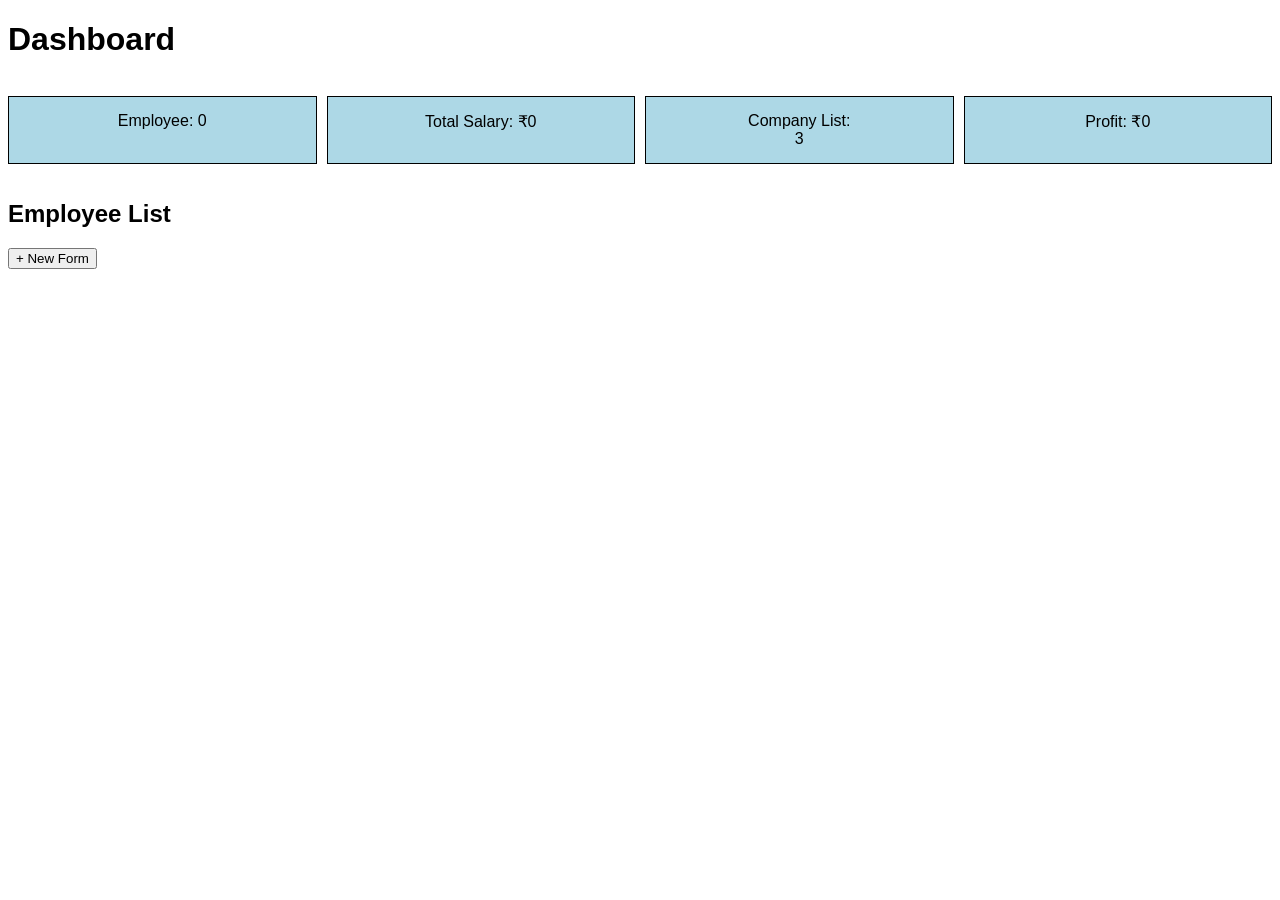
<file: Dashboard/index.html>
<!DOCTYPE html>
<html>
<head>
  <title>Dashboard</title>

  <style>
    body {
      font-family: Arial;
    }

    .container {
      display: flex;
      gap: 10px;
    }

    .card {
      flex: 1;
      padding: 15px;
      border: 1px solid black;
      text-align: center;
      background: lightblue;
    }

    /* ✅ Overlay (dark background) */
    #overlay {
      display: none;
      position: fixed;
      top: 0;
      left: 0;
      width: 100%;
      height: 100%;
      background: rgba(0,0,0,0.5);
    }



    /* ✅ Popup box */
    .popup {
      background: white;
      width: 300px;
      padding: 20px;
      
      margin: 100px auto;
      text-align: center;
      border-radius: 10px;
    }
  </style>

</head>

<body>

<h1>Dashboard</h1>

<!-- ✅ Top Cards -->
<div class="container">
  <p class="card">Employee: <span id="empCount">0</span></p>
  <p class="card">Total Salary: ₹<span id="totalSalary">0</span></p>
  <p class="card">Company List:<br><span id="companyList">3</span></p>
  <p class="card">Profit: ₹<span id="profit">0</span></p>
</div>

<h2>Employee List</h2>
<ul id="list"></ul>

<!-- ✅ Button -->
<button onclick="openForm()">+ New Form</button>

<!-- ✅ Popup -->
<div id="overlay">
  <div class="popup">

    <h3>Add Employee</h3>

    <input type="text" id="Name" placeholder="Name"><br><br>
    <input type="text" id="Company" placeholder="Company"><br><br>
    <input type="number" id="Salary" placeholder="Salary"><br><br>

    <button onclick="submitData()">Submit</button>
    <button onclick="closeForm()">Close</button>

  </div>
</div>

<script src="script.js"></script>

</body>
</html>
</file>
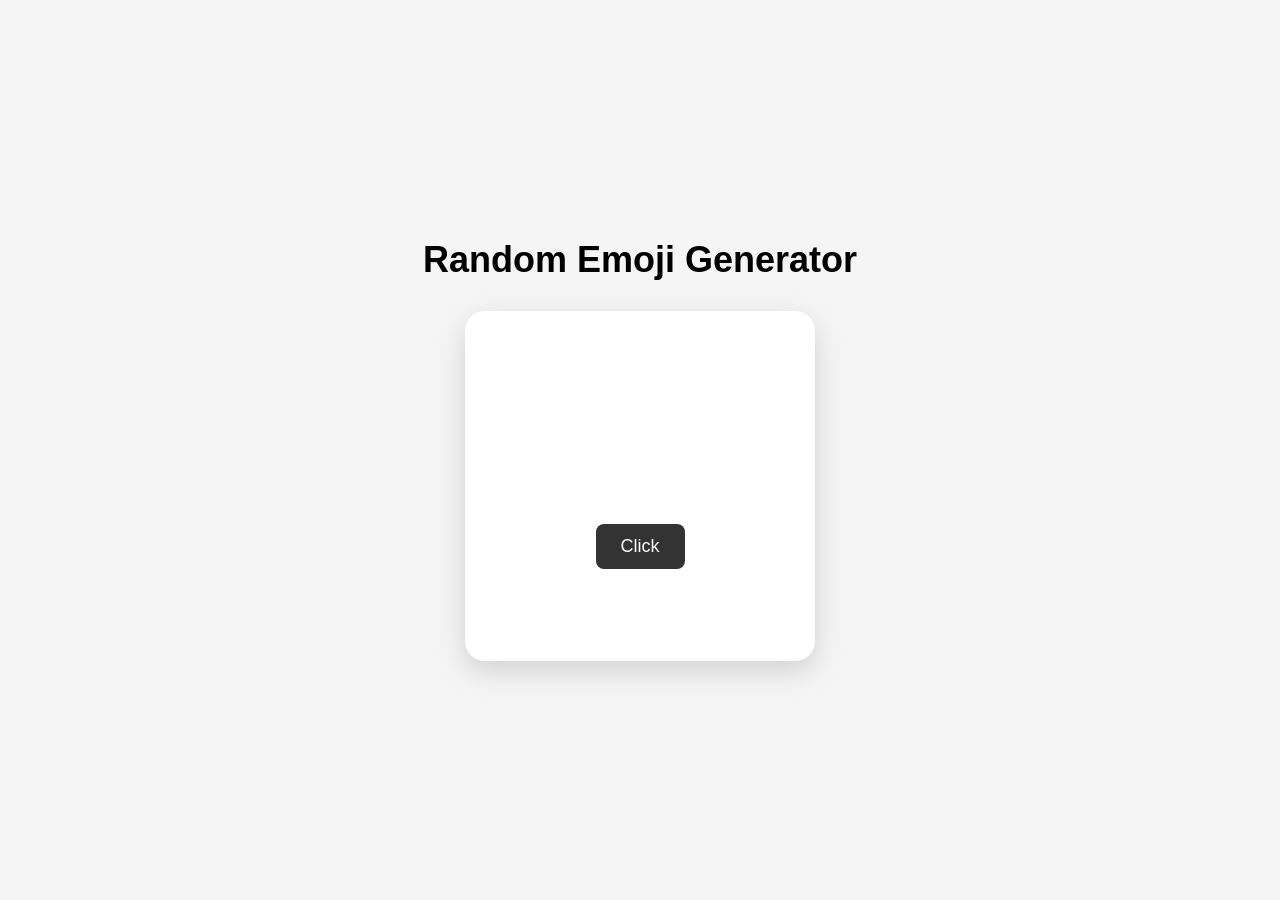
<file: Random-Emoji/index.html>
<!DOCTYPE html>
<html lang="en">
<head>
    <meta charset="UTF-8">
    <meta name="viewport" content="width=device-width, initial-scale=1.0">
    <title>Random-Emoji</title>
    <link rel="stylesheet" href="styles.css">
</head>
<body>
        <h1>Random Emoji Generator</h1>

    <div class="container">
        <div id="emoji"></div>
        <button id="btn">Click</button>
        <p id="emoji-Name"></p>
    </div>
    <script src="script.js"></script>
</body>
</html>
</file>
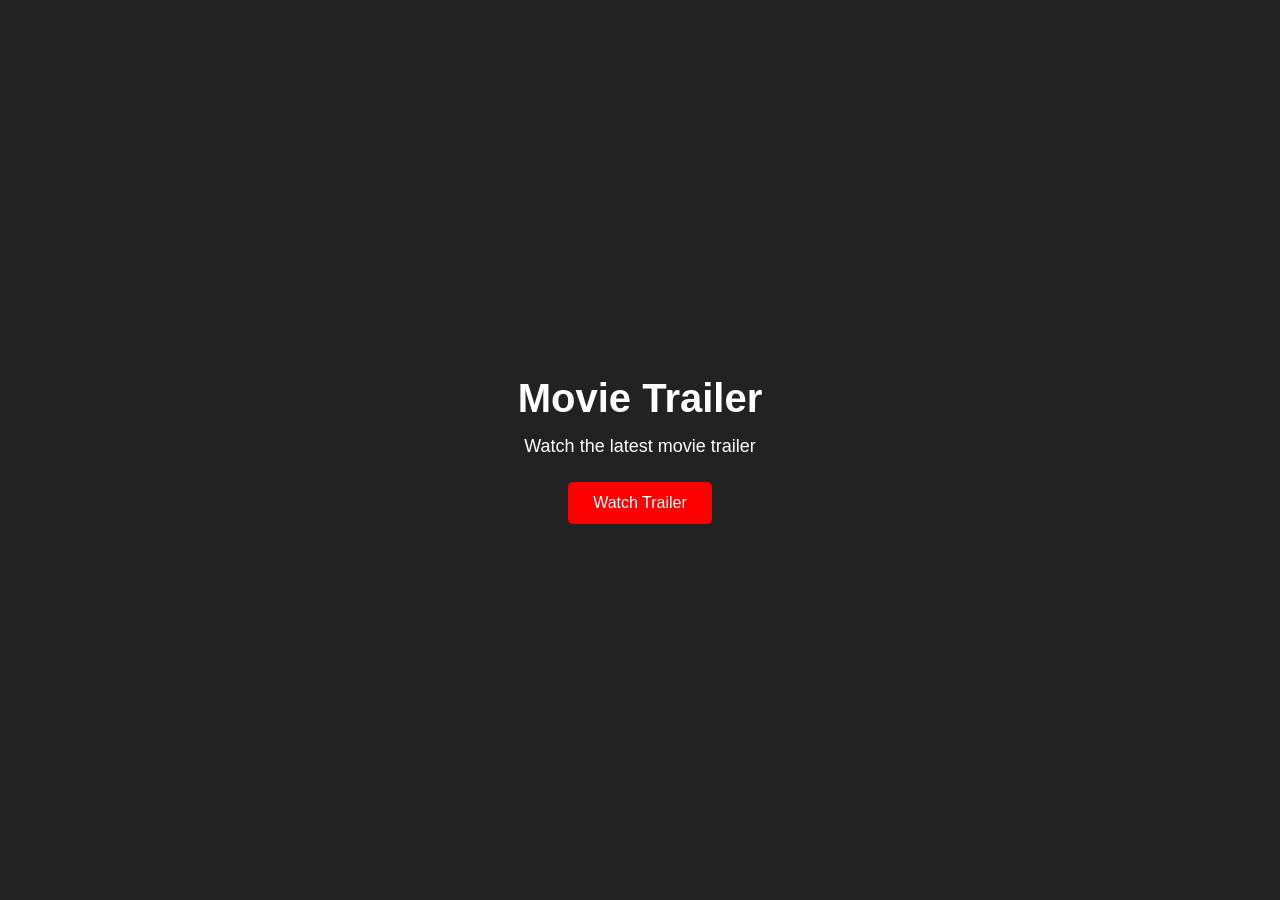
<file: Video Trailer Popup/index.html>
<!DOCTYPE html>
<html lang="en">
<head>
    <meta charset="UTF-8">
    <meta name="viewport" content="width=device-width, initial-scale=1.0">

    <title>Video Trailer Popup</title>

    <link rel="stylesheet" href="styles.css">
</head>

<body>

    <div class="container">
        <h1>Movie Trailer</h1>

        <p>Watch the latest movie trailer</p>

        <button class="btn">Watch Trailer</button>
    </div>


    <div class="trailer-container">

        <video controls>
            <source src="video.mp4" type="video/mp4">
        </video>

        <button class="close-btn">Close</button>

    </div>


    <script src="script.js"></script>

</body>
</html>
</file>
<file: Random-Emoji/styles.css>
* {
    margin: 0;
    padding: 0;
    box-sizing: border-box;
}

body {
    min-height: 100vh;
    display: flex;
    flex-direction: column;
    justify-content: center;
    align-items: center;
    font-family: Arial, sans-serif;
    background: #f5f5f5;
}

h1 {
    margin-bottom: 30px;
    font-size: 36px;
}

.container {
    width: 350px;
    min-height: 350px;
    padding: 30px;
    background: white;
    border-radius: 20px;
    box-shadow: 0 10px 30px rgba(0, 0, 0, 0.15);

    display: flex;
    flex-direction: column;
    justify-content: center;
    align-items: center;
    gap: 20px;
}

#emoji {
    font-size: 100px;
    min-height: 120px;
    display: flex;
    align-items: center;
    justify-content: center;
}

#btn {
    padding: 12px 25px;
    border: none;
    border-radius: 8px;
    background: #333;
    color: white;
    font-size: 18px;
    cursor: pointer;
}

#btn:hover {
    background: #555;
}

#emoji-Name {
    font-size: 20px;
    font-weight: bold;
}
</file>
<file: Video Trailer Popup/styles.css>
* {
    margin: 0;
    padding: 0;
    box-sizing: border-box;
}

body {
    height: 100vh;

    display: flex;
    justify-content: center;
    align-items: center;

    background-color: #222;

    font-family: Arial, sans-serif;
}

.container {
    text-align: center;
    color: white;
}

.container h1 {
    font-size: 40px;
    margin-bottom: 15px;
}

.container p {
    font-size: 18px;
    margin-bottom: 25px;
}

.btn {
    padding: 12px 25px;

    border: none;
    border-radius: 5px;

    background-color: red;
    color: white;

    font-size: 16px;

    cursor: pointer;
}

.btn:hover {
    background-color: darkred;
}


/* Video Popup */

.trailer-container {
    display: none;

    position: fixed;

    top: 50%;
    left: 50%;

    transform: translate(-50%, -50%);

    width: 700px;

    padding: 20px;

    background-color: black;

    border-radius: 10px;

    text-align: center;
}

.trailer-container video {
    width: 100%;
}

.close-btn {
    margin-top: 15px;

    padding: 10px 20px;

    border: none;
    border-radius: 5px;

    background-color: red;
    color: white;

    cursor: pointer;
}

.close-btn:hover {
    background-color: darkred;
}
</file>
